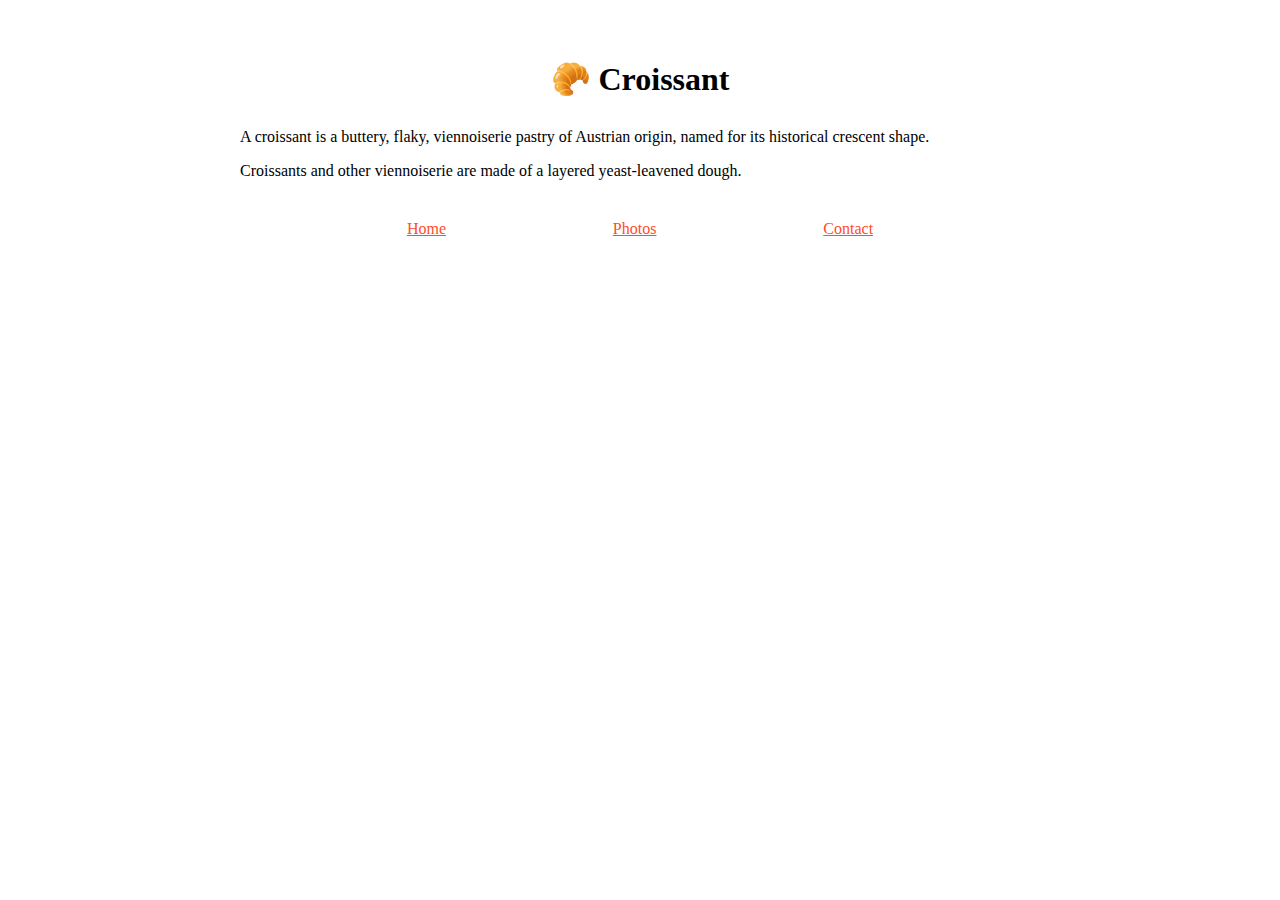
<file: index.html>
<!DOCTYPE html>
<html lang="en">
<head>
    <meta charset="UTF-8">
    <meta name="description" content="Taste the best croissant in town" />
    <meta http-equiv="X-UA-Compatible" content="IE=edge" />
    <meta name="viewport" content="width=device-width, initial-scale=1.0" />
    <link href="https://cdn.jsdelivr.net/npm/bootstrap@5.1.1/dist/css/bootstrap.min.css" rel="stylesheet" integrity="sha384-F3w7mX95PdgyTmZZMECAngseQB83DfGTowi0iMjiWaeVhAn4FJkqJByhZMI3AhiU" crossorigin="anonymous" />
    <link rel="stylesheet" href="/src/styles.css" />
    <title>Croissant | Best croissant in Los Angeles</title>
</head>
<body>
    <h1>🥐 Croissant</h1>
    <div class="container">
        <div class="row">
            <div class="col-sm-6">
                <p>A croissant is a buttery, flaky, viennoiserie pastry of Austrian origin, named for its historical crescent shape.</p>
            </div>
            <div class="col-sm-6">
                <p>Croissants and other viennoiserie are made of a layered yeast-leavened dough.</p>
            </div>
        </div>
        <div class="navigation">
            <a class="btn btn-primary" href="/" title="Home" role="button">Home</a>
            <a class="btn btn-primary" href="/photo.html" title="Croissant Photo" role="button">Photos</a>
            <a class="btn btn-primary" href="/contact.html" title="Contact Croissant" role="button">Contact</a>
        </div>
    </div>
</body>
</html>
</file>
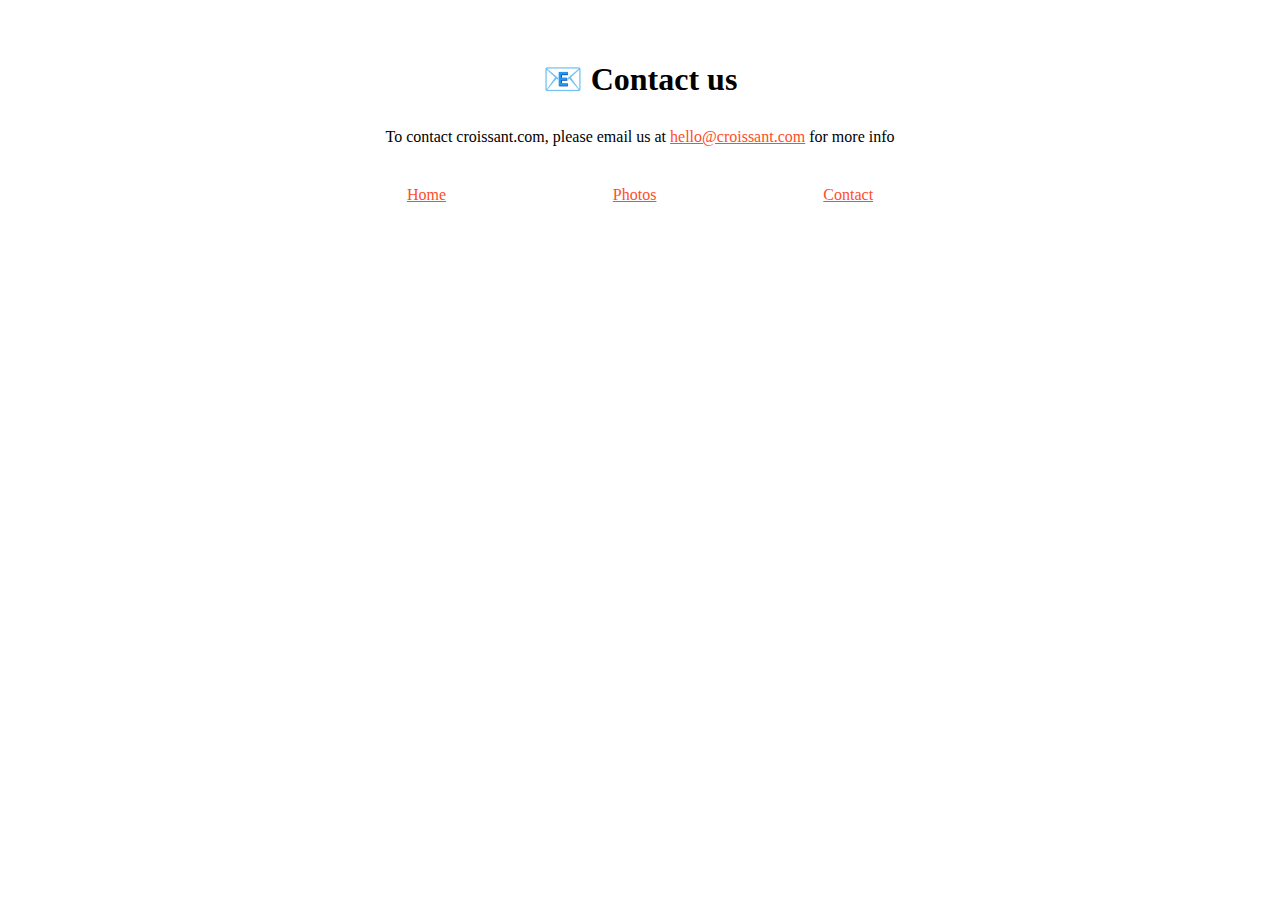
<file: contact.html>
<!DOCTYPE html>
<html lang="en">
<head>
    <meta charset="UTF-8">
    <meta name="description" content="Taste the best croissant in town" />
    <meta http-equiv="X-UA-Compatible" content="IE=edge" />
    <meta name="viewport" content="width=device-width, initial-scale=1.0" />
    <link href="https://cdn.jsdelivr.net/npm/bootstrap@5.1.1/dist/css/bootstrap.min.css" rel="stylesheet" integrity="sha384-F3w7mX95PdgyTmZZMECAngseQB83DfGTowi0iMjiWaeVhAn4FJkqJByhZMI3AhiU" crossorigin="anonymous" />
    <link rel="stylesheet" href="/src/styles.css" />
    <title>Croissant | Best croissant in Los Angeles</title>
</head>
<body>
    <h1>📧 Contact us</h1>
    <p class="contact-link">To contact croissant.com, please email us at <a href="mailto:hello@croissant.com">hello@croissant.com</a> for more info</p>
    <div class="navigation">
        <a class="btn btn-primary" href="/" title="Home" role="button">Home</a>
        <a class="btn btn-primary" href="/photo.html" title="Croissant Photo" role="button">Photos</a>
        <a class="btn btn-primary" href="/contact.html" title="Contact Croissant" role="button">Contact</a>
    </div>
</body>
</html>
</file>
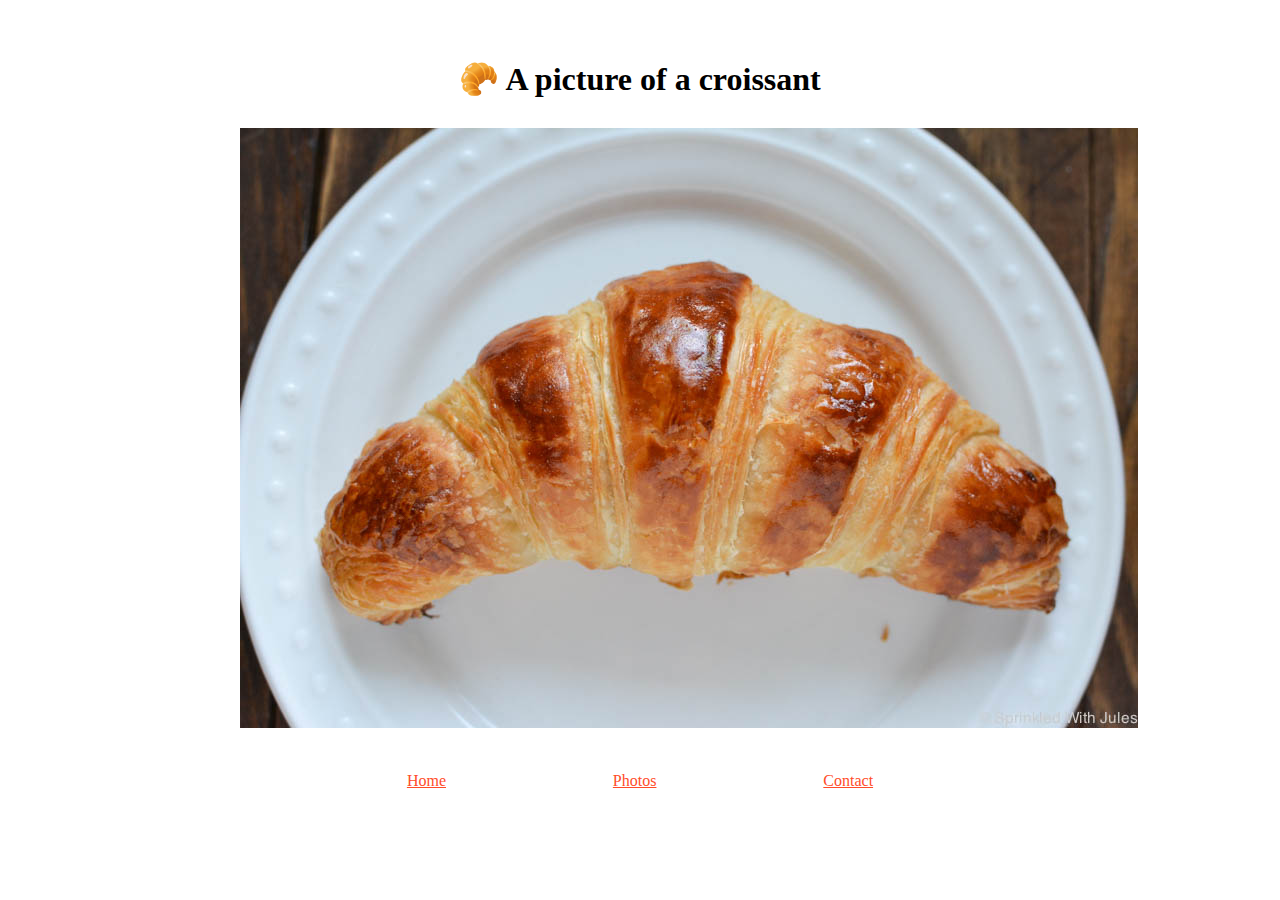
<file: photo.html>
<!DOCTYPE html>
<html lang="en">
<head>
    <meta charset="UTF-8">
    <meta name="description" content="Taste the best croissant in town" />
    <meta http-equiv="X-UA-Compatible" content="IE=edge" />
    <meta name="viewport" content="width=device-width, initial-scale=1.0" />
    <link href="https://cdn.jsdelivr.net/npm/bootstrap@5.1.1/dist/css/bootstrap.min.css" rel="stylesheet" integrity="sha384-F3w7mX95PdgyTmZZMECAngseQB83DfGTowi0iMjiWaeVhAn4FJkqJByhZMI3AhiU" crossorigin="anonymous" />
    <link rel="stylesheet" href="/src/styles.css" />
    <title>Croissant | Best croissant in Los Angeles</title>
</head>
<body>
    <h1>🥐 A picture of a croissant</h1>
    <img src="/img/croissant.jpg" alt="Tasty croissant" class="img-fluid rounded mx-auto d-block" />
    <div class="navigation">
        <a class="btn btn-primary" href="/" title="Home" role="button">Home</a>
        <a class="btn btn-primary" href="/photo.html" title="Croissant Photo" role="button">Photos</a>
        <a class="btn btn-primary" href="/contact.html" title="Contact Croissant" role="button">Contact</a>
    </div>    
</body>
</html>
</file>
<file: src/styles.css>
body {
    margin: 60px auto;
    max-width: 800px;
}

h1 {
    text-align: center;
    margin: 30px auto;
}

.navigation {
    display: flex;
    justify-content: space-evenly;
    margin-top: 40px;
}

.contact-link {
    text-align: center;
}

a {
    color: #FF4C29;
}
</file>
